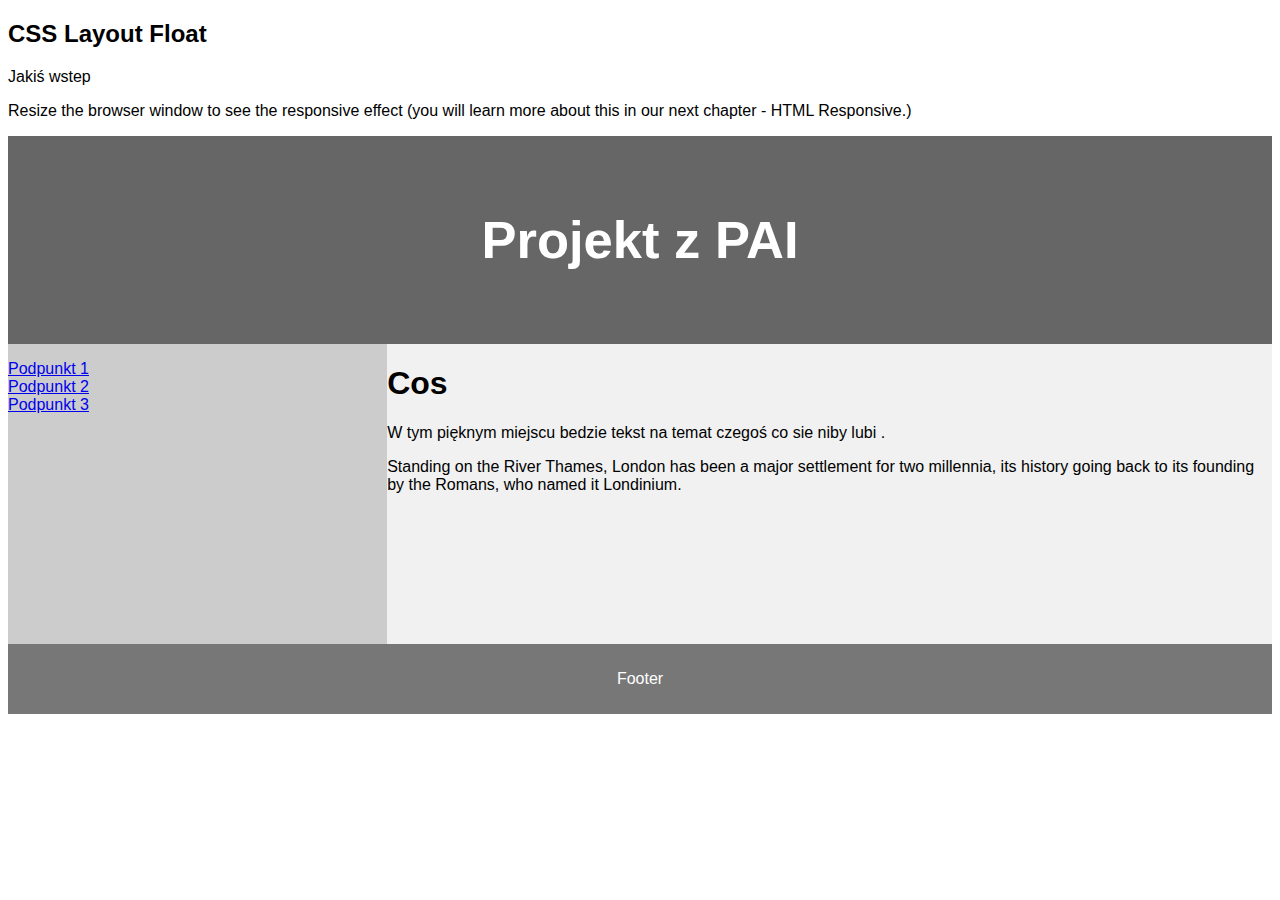
<file: index.html>
<!DOCTYPE html>
<html lang="en">
<head>
<title>CSS Template</title>
<meta charset="utf-8">
<meta name="viewport" content="width=device-width, initial-scale=1">


<link href="new.css" rel="stylesheet" type="text/css">

</head>

<body>

<h2>CSS Layout Float</h2>
<p> Jakiś wstep</p>
<p>Resize the browser window to see the responsive effect (you will learn more about this in our next chapter - HTML Responsive.)</p>

<header>
  <h2>Projekt z PAI</h2>
</header>

<section>
  <nav>
    <ul>
      <li><a href="Paulina.html">Podpunkt 1</a></li>
      <li><a href="#">Podpunkt 2</a></li>
      <li><a href="#">Podpunkt 3</a></li>
    </ul>
  </nav>
  
  <article>
    <h1>Cos</h1>
    <p>W tym pięknym miejscu bedzie tekst na temat czegoś co sie niby lubi .</p>
    <p>Standing on the River Thames, London has been a major settlement for two millennia, its history going back to its founding by the Romans, who named it Londinium.</p>
  </article>
</section>

<footer>
  <p>Footer</p>
</footer>

</body>
</html>
</file>
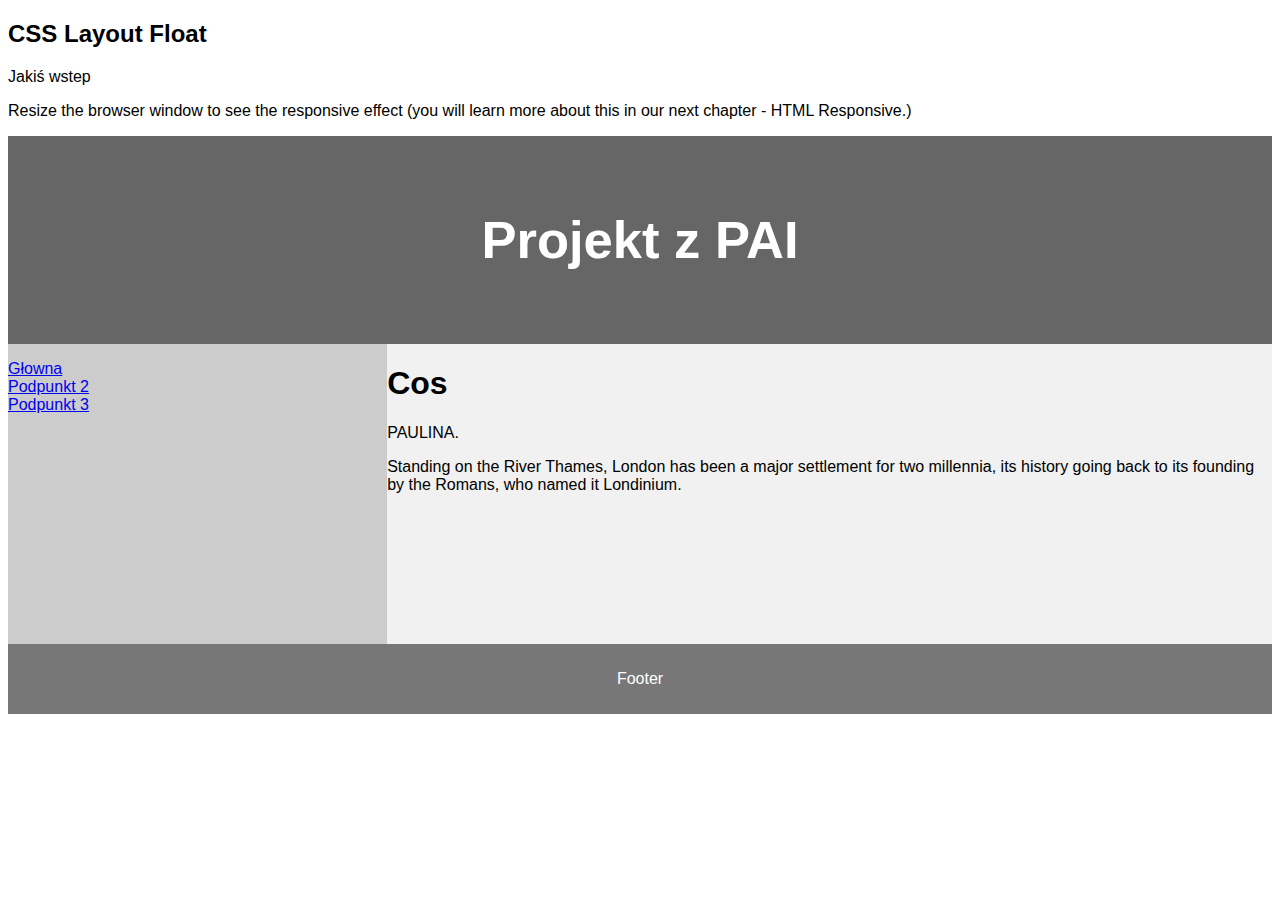
<file: Paulina.html>
<!DOCTYPE html>
<html lang="en">
<head>
<title>CSS Template</title>
<meta charset="utf-8">
<meta name="viewport" content="width=device-width, initial-scale=1">


<link href="new.css" rel="stylesheet" type="text/css">

</head>

<body>

<h2>CSS Layout Float</h2>
<p> Jakiś wstep</p>
<p>Resize the browser window to see the responsive effect (you will learn more about this in our next chapter - HTML Responsive.)</p>

<header>
  <h2>Projekt z PAI</h2>
</header>

<section>
  <nav>
    <ul>
      <li><a href="index.html">Głowna</a></li>
      <li><a href="#">Podpunkt 2</a></li>
      <li><a href="#">Podpunkt 3</a></li>
    </ul>
  </nav>
  
  <article>
    <h1>Cos</h1>
    <p>PAULINA.</p>
    <p>Standing on the River Thames, London has been a major settlement for two millennia, its history going back to its founding by the Romans, who named it Londinium.</p>
  </article>
</section>

<footer>
  <p>Footer</p>
</footer>

</body>
</html>
</file>
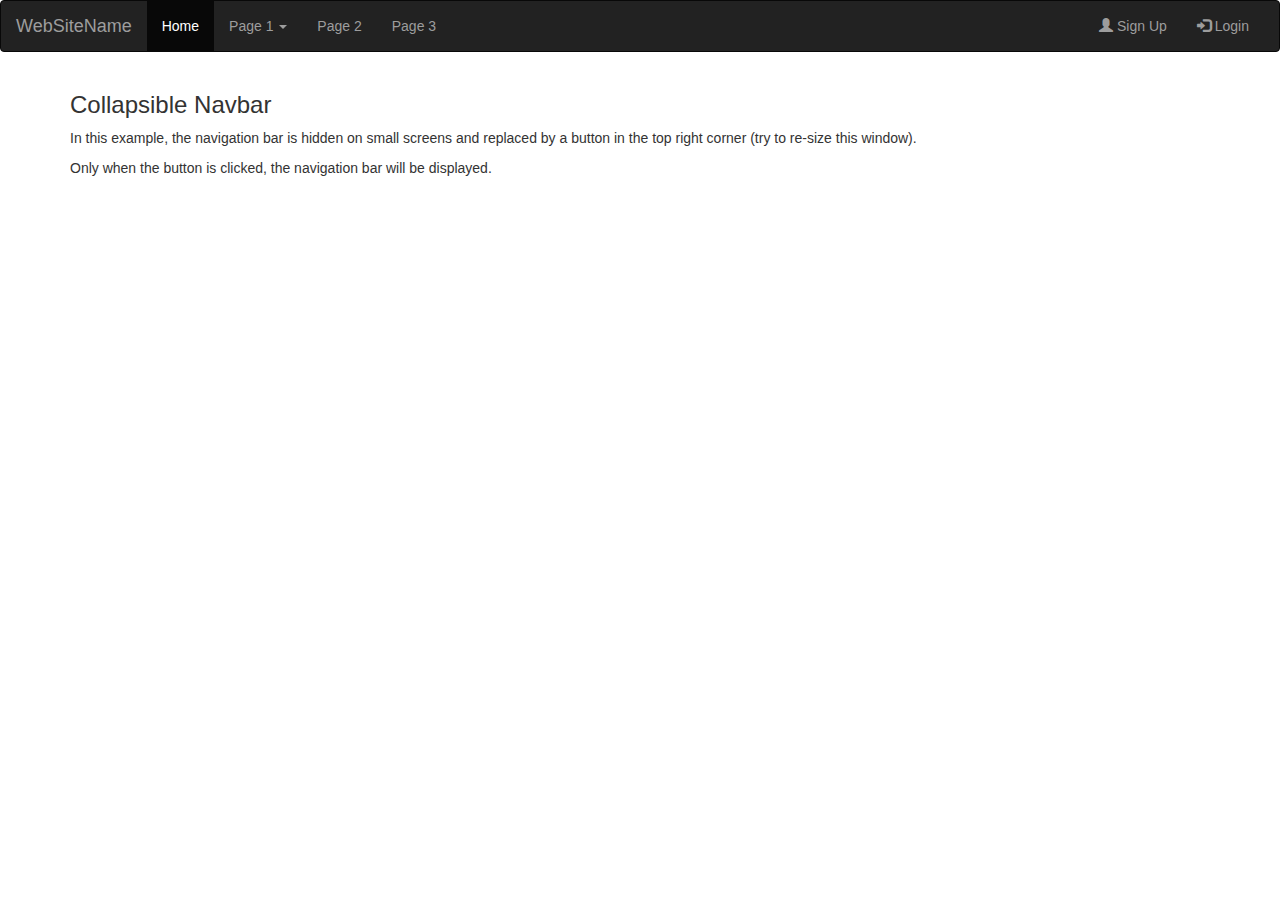
<file: lab3/zadanie.html>
<!DOCTYPE html>
<html lang="en">
<head>
  <title>Bootstrap Example</title>
  <meta charset="utf-8">
  <meta name="viewport" content="width=device-width, initial-scale=1">
  <link rel="stylesheet" href="https://maxcdn.bootstrapcdn.com/bootstrap/3.3.7/css/bootstrap.min.css">
  <script src="https://ajax.googleapis.com/ajax/libs/jquery/3.3.1/jquery.min.js"></script>
  <script src="https://maxcdn.bootstrapcdn.com/bootstrap/3.3.7/js/bootstrap.min.js"></script>
</head>
<body>

<nav class="navbar navbar-inverse">
  <div class="container-fluid">
    <div class="navbar-header">
      <button type="button" class="navbar-toggle" data-toggle="collapse" data-target="#myNavbar">
        <span class="icon-bar"></span>
        <span class="icon-bar"></span>
        <span class="icon-bar"></span>                        
      </button>
      <a class="navbar-brand" href="#">WebSiteName</a>
    </div>
    <div class="collapse navbar-collapse" id="myNavbar">
      <ul class="nav navbar-nav">
        <li class="active"><a href="#">Home</a></li>
        <li class="dropdown">
          <a class="dropdown-toggle" data-toggle="dropdown" href="#">Page 1 <span class="caret"></span></a>
          <ul class="dropdown-menu">
            <li><a href="#">Page 1-1</a></li>
            <li><a href="#">Page 1-2</a></li>
            <li><a href="#">Page 1-3</a></li>
          </ul>
        </li>
        <li><a href="#">Page 2</a></li>
        <li><a href="#">Page 3</a></li>
      </ul>
      <ul class="nav navbar-nav navbar-right">
        <li><a href="#"><span class="glyphicon glyphicon-user"></span> Sign Up</a></li>
        <li><a href="#"><span class="glyphicon glyphicon-log-in"></span> Login</a></li>
      </ul>
    </div>
  </div>
</nav>
  
<div class="container">
  <h3>Collapsible Navbar</h3>
  <p>In this example, the navigation bar is hidden on small screens and replaced by a button in the top right corner (try to re-size this window).
  <p>Only when the button is clicked, the navigation bar will be displayed.</p>
</div>

</body>
</html>
</file>
<file: new.css>
<style>
* {
    box-sizing: border-box;
}

body {
    font-family: Arial, Helvetica, sans-serif;
}

/* Style the header */
header {
    background-color: #666;
    padding: 30px;
    text-align: center;
    font-size: 35px;
    color: white;
}

/* Create two columns/boxes that floats next to each other */
nav {
    float: left;
    width: 30%;
    height: 300px; /* only for demonstration, should be removed */
    background: #ccc;
    padding: 0px;
}

/* Style the list inside the menu */
nav ul {
    list-style-type: none;
    padding: 0;
}

article {
    float: left;
    padding: 0px;
    width: 70%;
    background-color: #f1f1f1;
    height: 300px; /* only for demonstration, should be removed */
}

/* Clear floats after the columns */
section:after {
    content: "";
    display: table;
    clear: both;
}

/* Style the footer */
footer {
    background-color: #777;
    padding: 10px;
    text-align: center;
    color: white;
}

/* Responsive layout - makes the two columns/boxes stack on top of each other instead of next to each other, on small screens */
@media (max-width: 600px) {
    nav, article {
        width: 100%;
        height: auto;
    }
}
</style>
</file>
